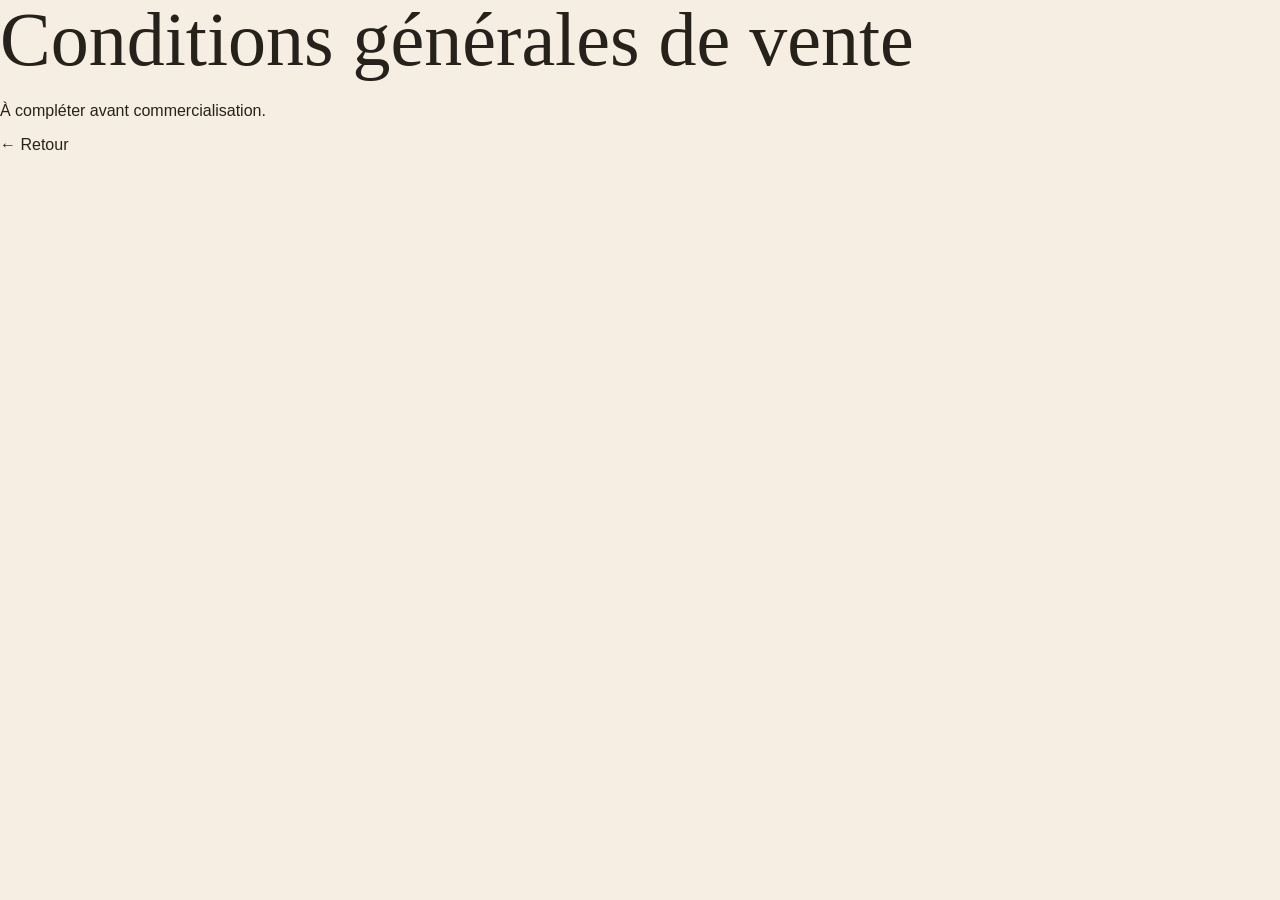
<file: cgv.html>
<!doctype html><html lang='fr'><head><meta charset='utf-8'><meta name='viewport' content='width=device-width,initial-scale=1'><link rel='stylesheet' href='style.css'><title>MC Deo Crème</title></head><main><h1>Conditions générales de vente</h1><p>À compléter avant commercialisation.</p><a href='index.html'>← Retour</a></main></html>
</file>
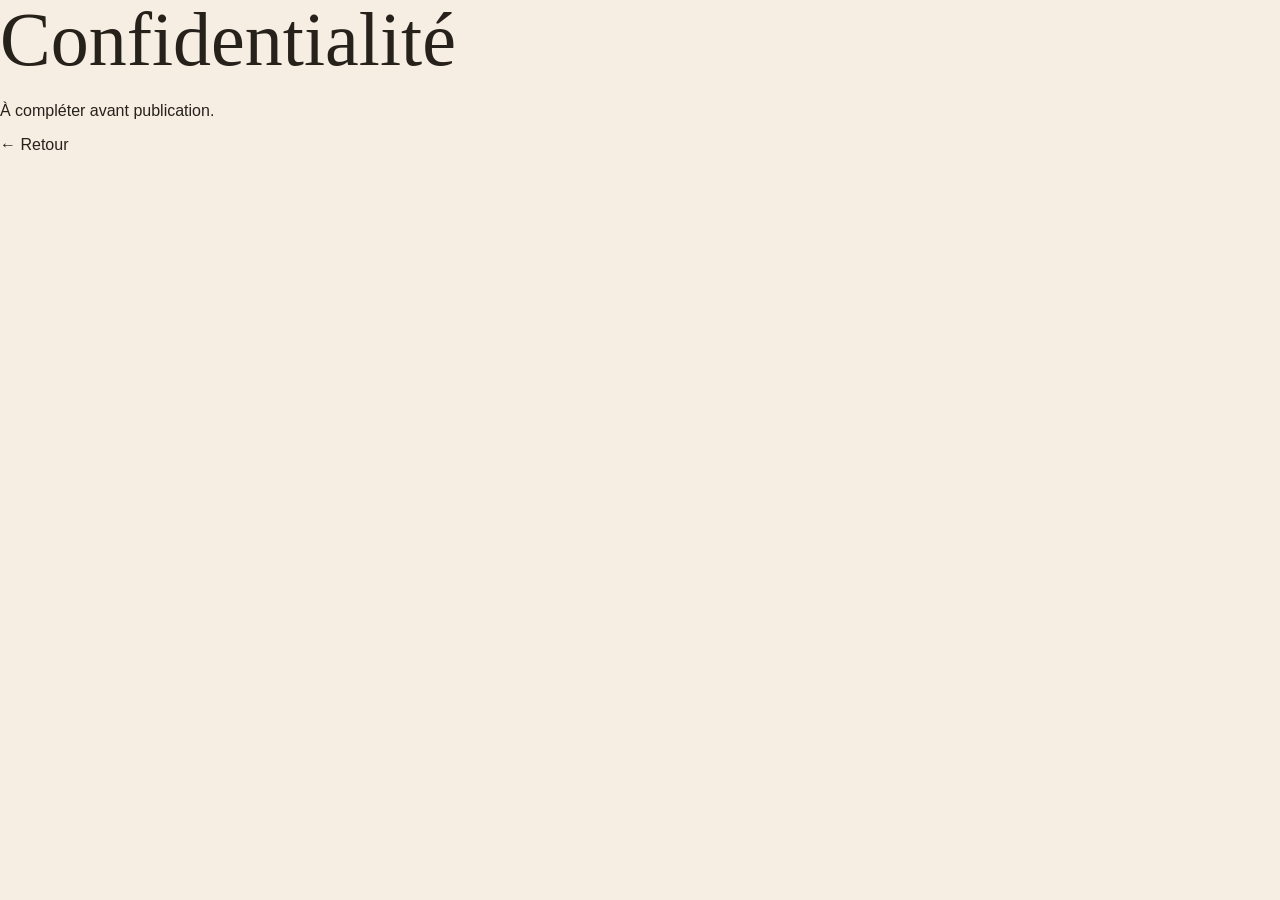
<file: confidentialite.html>
<!doctype html><html lang='fr'><head><meta charset='utf-8'><meta name='viewport' content='width=device-width,initial-scale=1'><link rel='stylesheet' href='style.css'><title>MC Deo Crème</title></head><main><h1>Confidentialité</h1><p>À compléter avant publication.</p><a href='index.html'>← Retour</a></main></html>
</file>
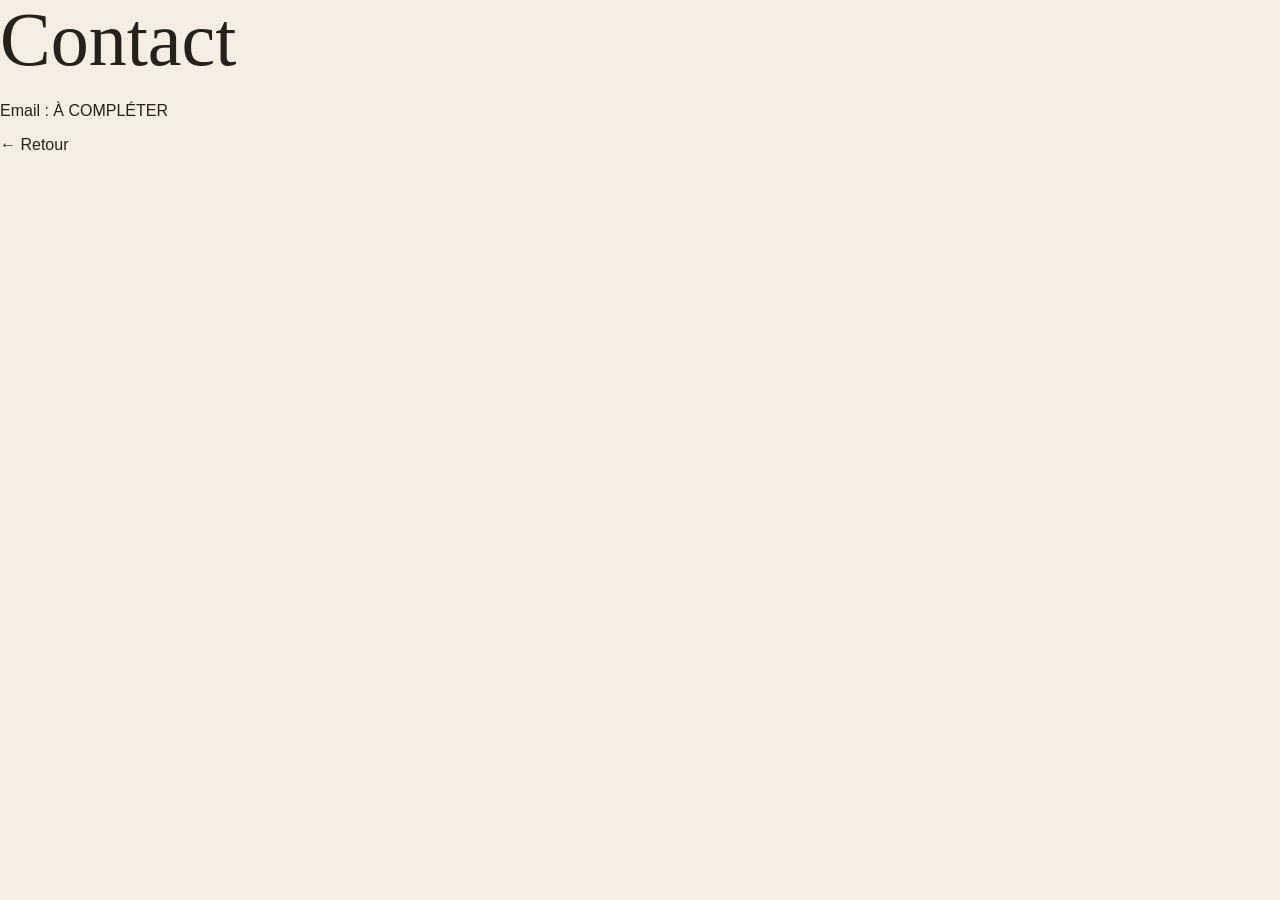
<file: contact.html>
<!doctype html><html lang='fr'><head><meta charset='utf-8'><meta name='viewport' content='width=device-width,initial-scale=1'><link rel='stylesheet' href='style.css'><title>MC Deo Crème</title></head><main><h1>Contact</h1><p>Email : À COMPLÉTER</p><a href='index.html'>← Retour</a></main></html>
</file>
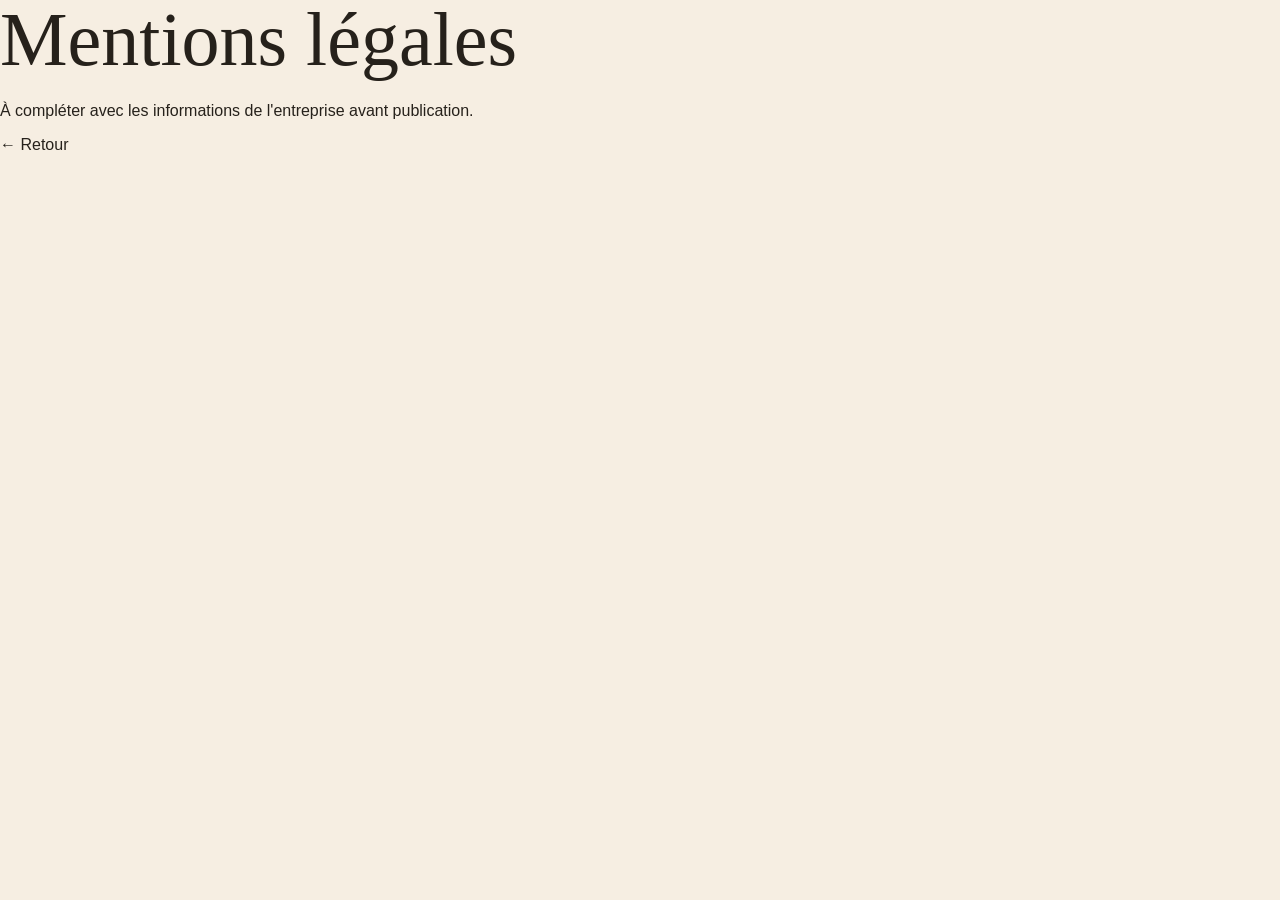
<file: mentions-legales.html>
<!doctype html><html lang='fr'><head><meta charset='utf-8'><meta name='viewport' content='width=device-width,initial-scale=1'><link rel='stylesheet' href='style.css'><title>MC Deo Crème</title></head><main><h1>Mentions légales</h1><p>À compléter avec les informations de l'entreprise avant publication.</p><a href='index.html'>← Retour</a></main></html>
</file>
<file: style.css>
:root{--cream:#f6eee2;--paper:#fffaf3;--ink:#26211b;--gold:#b88b43;--gold2:#8e672e;--line:#e3d6c4;--muted:#756c61;--max:1180px}
*{box-sizing:border-box}html{scroll-behavior:smooth}body{margin:0;background:var(--cream);color:var(--ink);font-family:Arial,Helvetica,sans-serif}a{text-decoration:none;color:inherit}
.header{height:78px;padding:0 5vw;display:flex;align-items:center;justify-content:space-between;border-bottom:1px solid var(--line);background:rgba(246,238,226,.92);position:sticky;top:0;z-index:20;backdrop-filter:blur(12px)}
.logo{display:flex;align-items:center;gap:10px}.logo-mark{font:32px Georgia;color:var(--gold)}.logo-text{font-size:11px;letter-spacing:2px}.header nav{display:flex;gap:28px;font-size:13px}.cart{font-size:13px;border-bottom:1px solid}.cart span{display:inline-grid;place-items:center;width:20px;height:20px;margin-left:4px;border-radius:50%;background:var(--ink);color:white;font-size:11px}
.hero,.product-section,.story,.checkout{max-width:var(--max);margin:auto;padding:90px 28px}.hero{min-height:680px;display:grid;grid-template-columns:1.05fr .95fr;gap:70px;align-items:center}
.kicker{font-size:11px;letter-spacing:3px;font-weight:700;color:var(--gold2);margin:0 0 18px}h1,h2{font-family:Georgia,serif;font-weight:400;line-height:1.05;margin:0 0 22px}h1{font-size:clamp(46px,6vw,76px)}h2{font-size:clamp(38px,5vw,58px)}.hero-text,.description{font-size:17px;line-height:1.75;color:var(--muted);max-width:600px}.hero-actions{display:flex;gap:25px;align-items:center;margin-top:30px;flex-wrap:wrap}.button{border:0;cursor:pointer;display:inline-flex;justify-content:center;align-items:center;min-height:52px;padding:0 27px;font-weight:700;font-size:14px}.gold{background:var(--ink);color:white}.gold:hover{background:var(--gold2)}.text-link{font-size:13px;border-bottom:1px solid var(--ink);padding-bottom:4px}.mini-trust{margin-top:32px;color:var(--muted);font-size:12px;display:flex;gap:10px}
.hero-product{min-height:500px;position:relative;display:grid;place-items:center;background:radial-gradient(circle at 50% 45%,#fffaf3 0 22%,transparent 23%),linear-gradient(145deg,#eadbc8,#d2b995);overflow:hidden}.gold-orb{position:absolute;width:360px;height:360px;border-radius:50%;background:rgba(255,255,255,.28);top:70px;right:40px}
.jar{width:270px;height:300px;position:relative;z-index:2;filter:drop-shadow(0 25px 18px rgba(55,40,25,.22))}.jar-lid{height:72px;border-radius:50% 50% 18px 18px;background:linear-gradient(#e8c47e,#a87525);border:2px solid #9b6d25;color:#fff7e8;display:grid;place-items:center;font:34px Georgia}.jar-body{height:220px;margin-top:-7px;border-radius:18px 18px 45px 45px;background:linear-gradient(90deg,#e9e1d5,#fffaf1 45%,#e2d6c5);display:flex;flex-direction:column;align-items:center;padding-top:48px;box-shadow:inset 0 0 30px rgba(120,90,50,.12)}.jar-body strong{font:42px Georgia;color:#ad7d35}.jar-body span{font:12px Georgia;letter-spacing:2px;color:#9a753e}.jar-body small{margin-top:22px;text-align:center;font-size:9px;letter-spacing:1px;color:#756650}.big{transform:scale(1.15)}
.product-section{display:grid;grid-template-columns:1fr 1fr;gap:80px;align-items:center;background:var(--paper)}.product-media{min-height:560px;display:grid;place-items:center;background:linear-gradient(145deg,#eadbc8,#d7bd97)}.product-info{padding:20px}.subtitle{color:var(--muted);font-size:15px}.price{font:38px Georgia;margin:18px 0}.quantity{display:flex;align-items:center;width:max-content;border:1px solid var(--line);margin:25px 0}.quantity button{border:0;background:transparent;font-size:24px;width:45px;height:45px;cursor:pointer}.quantity span{width:45px;text-align:center}.buy{width:100%}.secure{font-size:11px;text-align:center;color:var(--muted)}
.benefits{max-width:var(--max);margin:auto;display:grid;grid-template-columns:repeat(3,1fr);border-top:1px solid var(--line);border-bottom:1px solid var(--line)}.benefits div{padding:42px 30px;border-right:1px solid var(--line)}.benefits div:last-child{border-right:0}.benefits b{color:var(--gold);font-size:12px}.benefits h3{font:24px Georgia;margin:12px 0}.benefits p{color:var(--muted);font-size:14px}
.story{display:grid;grid-template-columns:1fr 1fr;gap:80px;align-items:center}.story-image{background:#000;overflow:hidden}.story-image img{display:block;width:100%;height:auto}.story-copy p:not(.kicker){color:var(--muted);line-height:1.8}
.faq{max-width:800px;margin:auto;padding:90px 28px}.faq details{border-top:1px solid var(--line);padding:22px 0}.faq details:last-child{border-bottom:1px solid var(--line)}summary{cursor:pointer;font:19px Georgia}.faq details p{color:var(--muted);line-height:1.7}
.checkout{display:grid;grid-template-columns:1fr 420px;gap:60px;align-items:center;background:var(--paper)}.checkout-box{border:1px solid var(--line);padding:28px;background:#fff}.line{display:flex;justify-content:space-between;padding:14px 0;color:var(--muted)}.total-line{border-top:1px solid var(--line);color:var(--ink);font-size:18px}.full{width:100%;margin:15px 0}.checkout-box small{display:block;color:var(--muted);font-size:11px;text-align:center}
footer{text-align:center;padding:45px 20px;border-top:1px solid var(--line)}.footer-logo{font:26px Georgia;margin-bottom:20px}.footer-links{display:flex;justify-content:center;gap:22px;flex-wrap:wrap;font-size:12px}.footer-links a:hover{color:var(--gold2)}footer p{font-size:11px;color:var(--muted);margin-top:25px}
@media(max-width:800px){.header nav{display:none}.hero,.product-section,.story,.checkout{grid-template-columns:1fr;padding-top:55px;padding-bottom:55px;gap:40px}.hero{min-height:auto}.hero-product{min-height:430px}.product-media{min-height:430px}.benefits{grid-template-columns:1fr}.benefits div{border-right:0;border-bottom:1px solid var(--line)}.benefits div:last-child{border-bottom:0}h1{font-size:49px}.big{transform:scale(.9)}}
</file>
